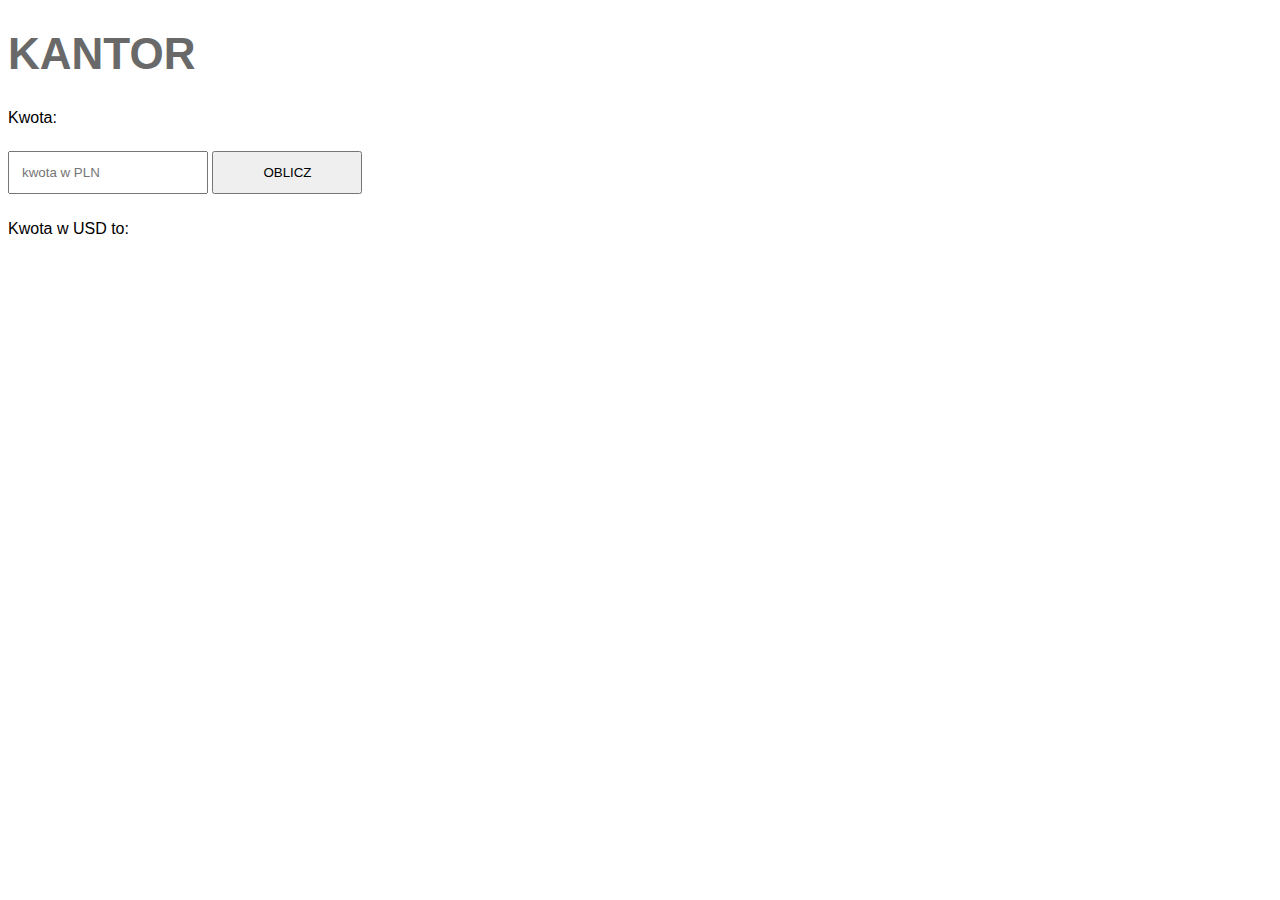
<file: kantor/index.html>
<!doctype html>
<html>
     <head>
        <meta charset="UTF-8" />
        <title>Tytuł strony...</title>
        <link rel='stylesheet' type='text/css' href='style.css'>
     </head>
     <body>
        <h1>Kantor</h1>
       
        <p id="kwota">Kwota:</p>
        
        <input id="amount" type="text" placeholder="kwota w PLN">

        <input id="count" type="submit" value='OBLICZ'><br><br>
        
        <div>Kwota w USD to:</div><br>
        
        <div id="wynik"></div>
         
        <script src="app.js"></script>
     </body>
</html>
</file>
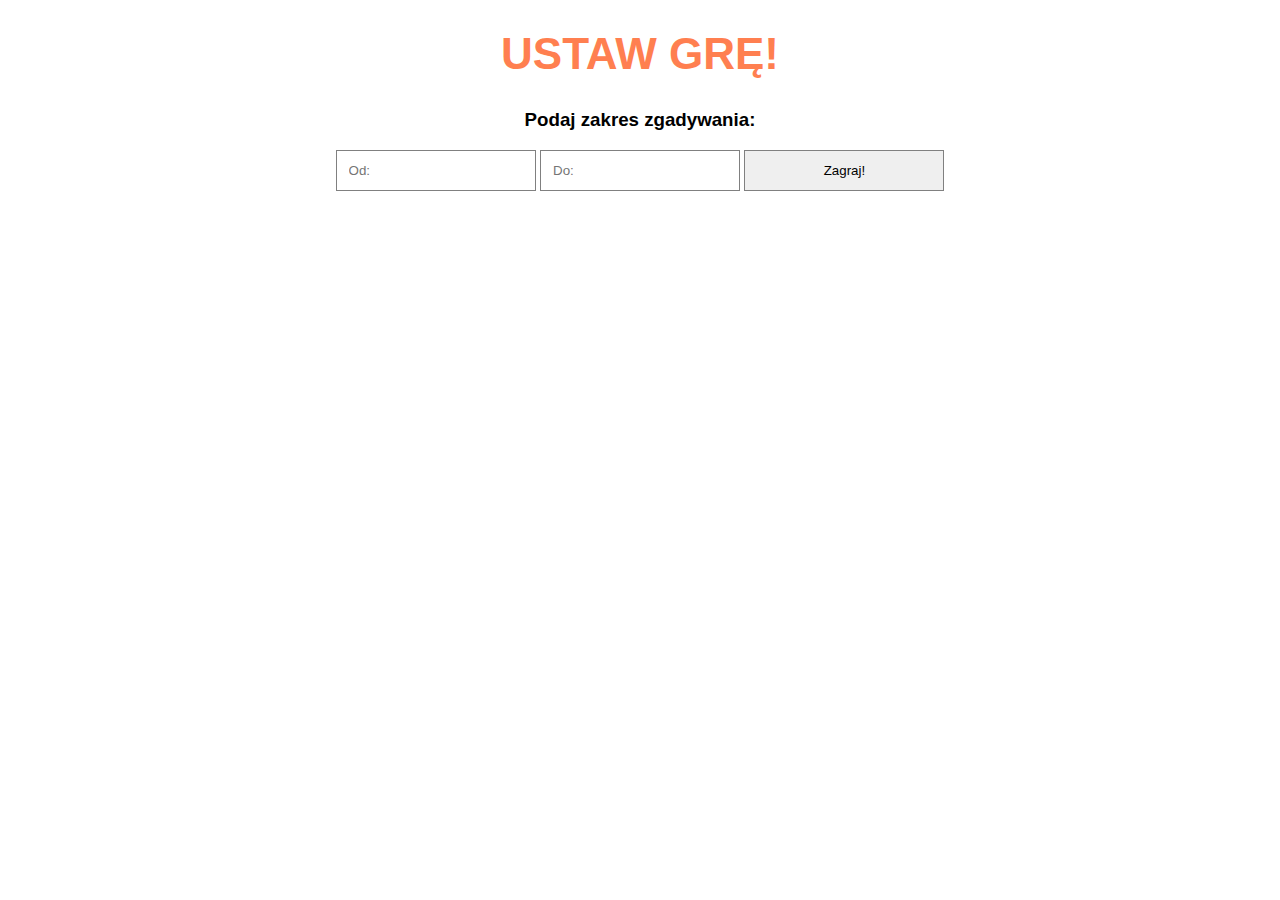
<file: zgaduj/index.html>
<!DOCTYPE html>
<html lang="pl">

  <head>

     <meta charset="utf-8">
     <title>Moja witryna</title>

     
     <link rel="stylesheet" type="text/css" href="style.css">
    
  </head>
      <body>
        <div id="settings">
          <h1>USTAW GRĘ!</h1>
            <h3>Podaj zakres zgadywania:</h3>
          <input id="from" type="text" placeholder="Od:">
          <input id="to" type="text" placeholder="Do:">
          <input id="zagraj" type="submit" value="Zagraj!">
          
          </div>
          
          <div id="gra" style="display: none">
          <h1>ZGADUJ LICZBĘ!</h1>
     
          <input id="UserInt" type="text" placeholder="Podaj liczbę">
         
          <input id="zgaduj" type="submit" value="Zgaduj!">
        </div>
      
      <audio id="aud" src="sound.mp3" type="audio/mp3" loop volume=0.0></audio>
      
      
      
        <script src="app.js"></script>

    </body>
</html>
</file>
<file: kantor/style.css>
body{
    font-family:sans-serif;
}
h1{
    font-size: 44px;
    text-transform: uppercase;
    color:dimgrey;
    
}

#p{
    text-transform: uppercase;
    color:dimgrey;
}

input[type=text] {
    width: 200px;
    padding: 12px 12px;
    margin: 8px 0;
    box-sizing: border-box;
}

input[type=submit] {
    width: 150px;
    padding: 12px 12px;
    margin: 8px 0;
    box-sizing: border-box;
}
</file>
<file: zgaduj/style.css>
body{
    font-family: sans-serif, monospace;
}

h1{
    font-size: 44px;
    color: coral;
}

input[type="text"]{
    width: 200px;
    padding: 12px 12px;
    border: 1px solid gray;
       box-sizing: border-box;
    
}

input[type="submit"]{
    width: 200px;
    padding: 12px 12px;
    border: 1px solid gray;
       box-sizing: border-box;
}


#settings{
text-align: center;
    margin:auto;
}

#gra{
text-align: center;
    margin:auto;
}
</file>
